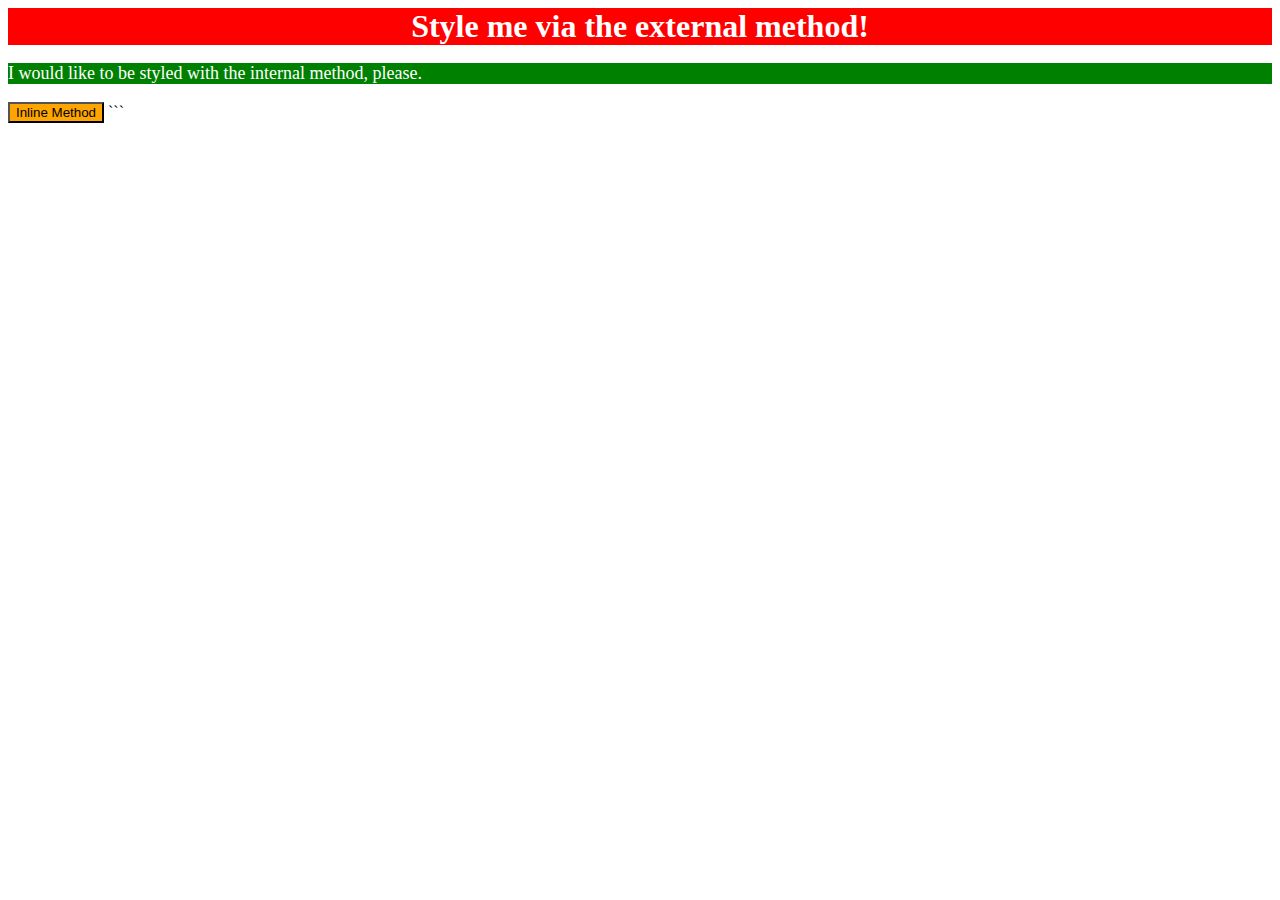
<file: foundations/intro-to-css/01-css-methods/index.html>
<!DOCTYPE html>
<html lang="en">
  <head>
    <meta charset="UTF-8">
    <meta http-equiv="X-UA-Compatible" content="IE=edge">
    <meta name="viewport" content="width=device-width, initial-scale=1.0">
    <title>Methods for Adding CSS</title>
    <link rel="stylesheet" href="styles.css">
    <style>
      p {
    color: white;
    background-color: green;
    font-size: 18px;
}

    </style>
  </head>
  <body>
    <div>Style me via the external method!</div>
    <p>I would like to be styled with the internal method, please.</p>
    <button style = "background-color: orange; font-size: 18;">Inline Method</button>
  </body>
</html>```
</file>
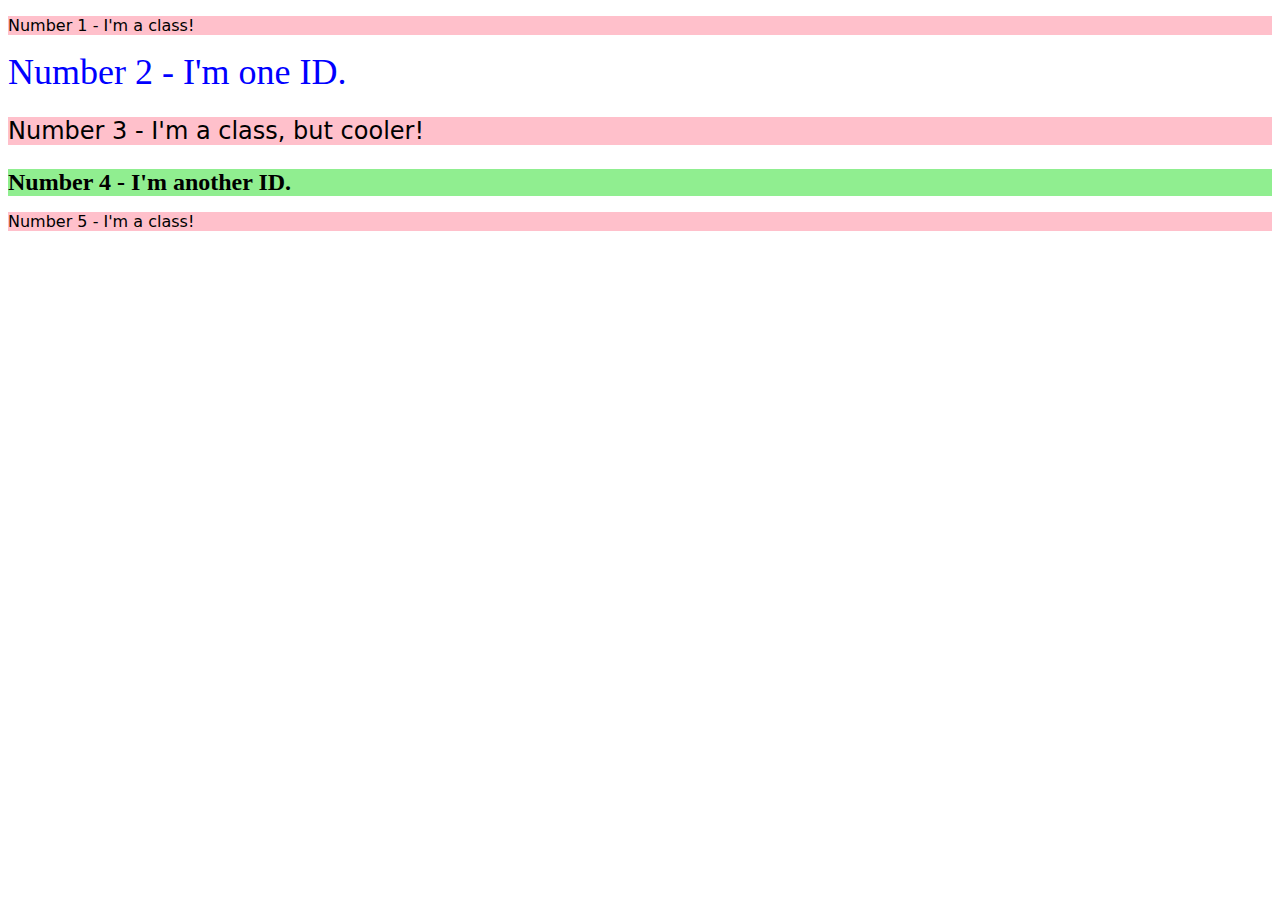
<file: foundations/intro-to-css/02-class-id-selectors/index.html>
<!DOCTYPE html>
<html lang="en">
  <head>
    <meta charset="UTF-8">
    <meta http-equiv="X-UA-Compatible" content="IE=edge">
    <meta name="viewport" content="width=device-width, initial-scale=1.0">
    <title>Class and ID Selectors</title>
    <link rel="stylesheet" href="style.css">
  </head>
  <body>
    <p>Number 1 - I'm a class!</p>
    <div id = "firstid">Number 2 - I'm one ID.</div>
    <p class="firstclass">Number 3 - I'm a class, but cooler!</p>
    <div id = "secondid">Number 4 - I'm another ID.</div>
    <p class="secondclass">Number 5 - I'm a class!</p>
  </body>
</html>
</file>
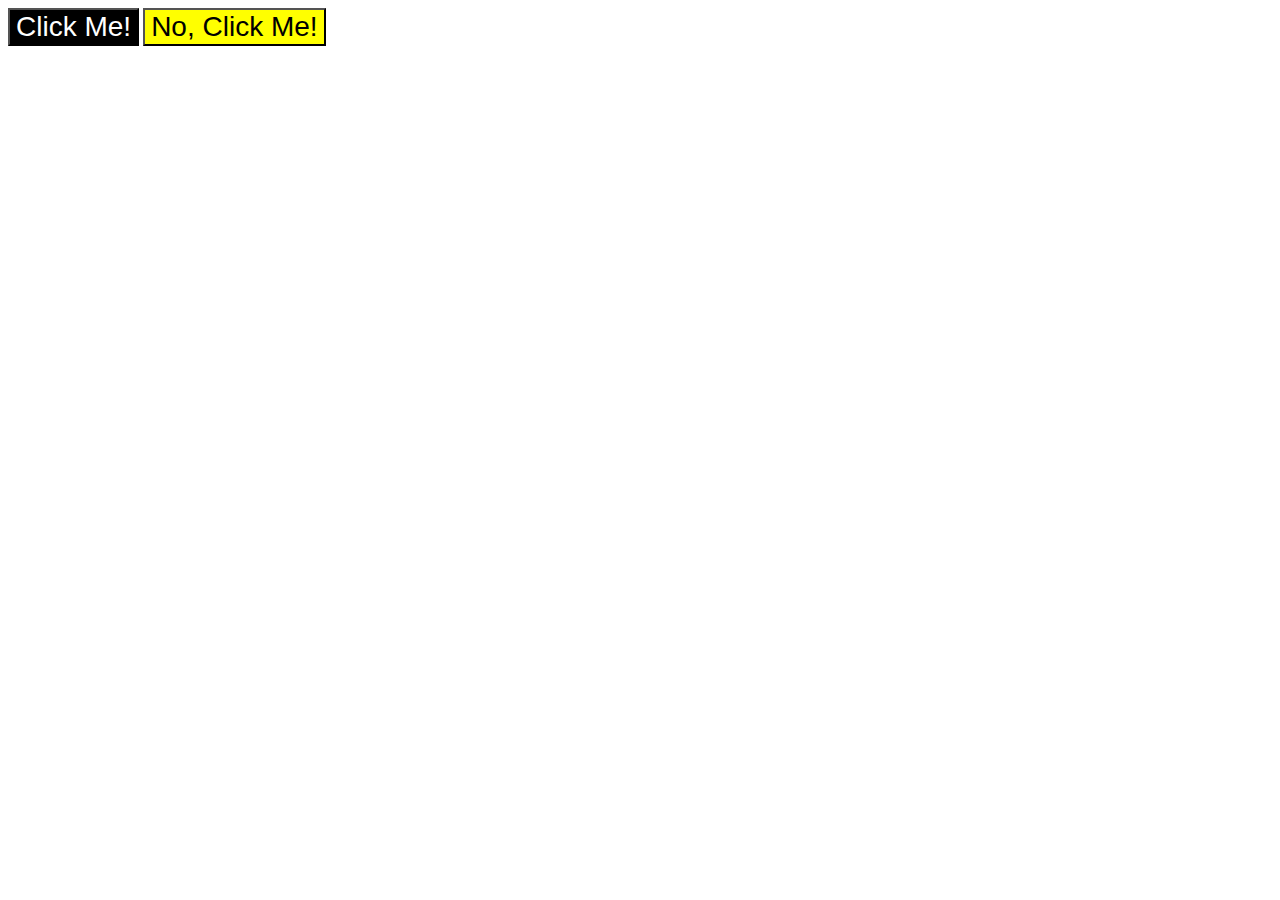
<file: foundations/intro-to-css/03-grouping-selectors/index.html>
<!DOCTYPE html>
<html lang="en">
  <head>
    <meta charset="UTF-8">
    <meta http-equiv="X-UA-Compatible" content="IE=edge">
    <meta name="viewport" content="width=device-width, initial-scale=1.0">
    <title>Grouping Selectors</title>
    <link rel="stylesheet" href="style.css">
  </head>
  <body>
    <button class="FirstButton">Click Me!</button>
    <button class="SecondButton">No, Click Me!</button>
  </body>
</html>
</file>
<file: foundations/intro-to-css/01-css-methods/styles.css>
div {
    color: white;
    background-color: red;
    font-size: 32px;
    text-align: center;
    font-weight: bold;
}
</file>
<file: foundations/intro-to-css/02-class-id-selectors/style.css>
p {
    background-color: pink;
    font-family: "Verdana", "DejaVu Sans",sans-serif;
}

 #firstid {
    color: blue;
    font-size: 36px;
    
}
.firstclass{
    font-size: 24px;

}

#secondid {
    font-weight: bold;
    background-color: lightgreen;
    font-size: 24px;

}
</file>
<file: foundations/intro-to-css/03-grouping-selectors/style.css>
.FirstButton{
background-color: black;
color: white;
}
.SecondButton{
    background-color: yellow;
    color: black;
}
button{
    font-size: 28px;
    font-family: Helvetica, 'Times New Roman', sans-serif;
}
</file>
